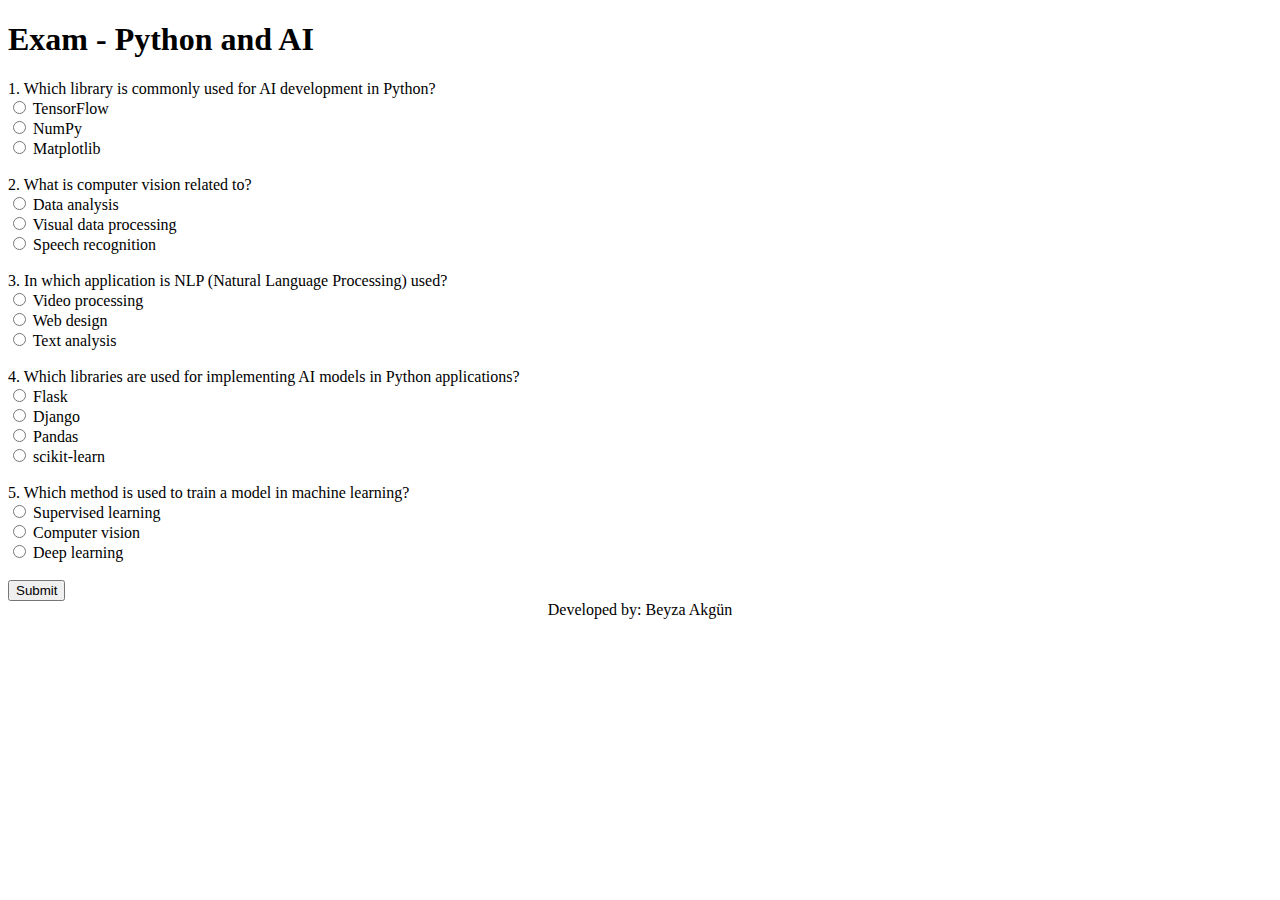
<file: templates/index.html>
<!DOCTYPE html>
<html lang="en">
<head>
    <meta charset="UTF-8">
    <meta name="viewport" content="width=device-width, initial-scale=1.0">
    <title>Quiz</title>
</head>
<body>
    <h1>Exam - Python and AI</h1>
    <form action="/submit" method="POST">
        <label for="q1">1. Which library is commonly used for AI development in Python?</label><br>
        <input type="radio" name="q1" value="a"> TensorFlow<br>
        <input type="radio" name="q1" value="b"> NumPy<br>
        <input type="radio" name="q1" value="c"> Matplotlib<br><br>

        <label for="q2">2. What is computer vision related to?</label><br>
        <input type="radio" name="q2" value="a"> Data analysis<br>
        <input type="radio" name="q2" value="b"> Visual data processing<br>
        <input type="radio" name="q2" value="c"> Speech recognition<br><br>

        <label for="q3">3. In which application is NLP (Natural Language Processing) used?</label><br>
        <input type="radio" name="q3" value="a"> Video processing<br>
        <input type="radio" name="q3" value="b"> Web design<br>
        <input type="radio" name="q3" value="c"> Text analysis<br><br>

        <label for="q4">4. Which libraries are used for implementing AI models in Python applications?</label><br>
        <input type="radio" name="q4" value="a"> Flask<br>
        <input type="radio" name="q4" value="b"> Django<br>
        <input type="radio" name="q4" value="c"> Pandas<br>
        <input type="radio" name="q4" value="d"> scikit-learn<br><br>

        <label for="q5">5. Which method is used to train a model in machine learning?</label><br>
        <input type="radio" name="q5" value="a"> Supervised learning<br>
        <input type="radio" name="q5" value="b"> Computer vision<br>
        <input type="radio" name="q5" value="c"> Deep learning<br><br>

        <button type="submit">Submit</button>
    </form>

    <footer style="text-align: center;">
        Developed by: Beyza Akgün
    </footer>
</body>

</html>
</file>
